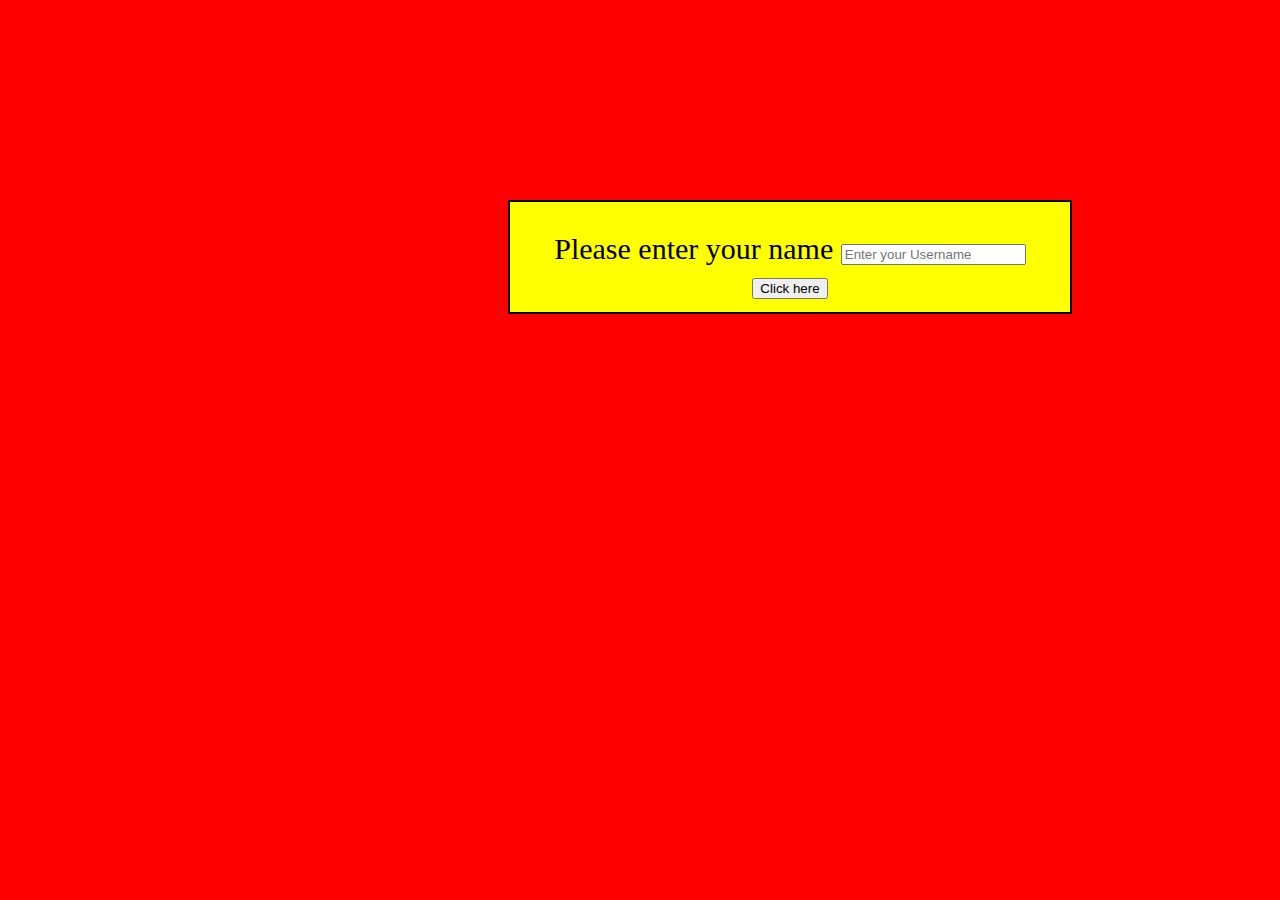
<file: Day 3/index.html>
<!DOCTYPE html>
<html>

<head>
    <meta charset="utf-8">
    <title>Day 4 assignment</title>
    <style>
        body {
            align-items: center;
            background-color: red;
            margin-top: 200px;
        }
        
        div {
            border: 2px solid black;
            height: 50px;
            width: 500px;
            background-color: yellow;
            margin-left: 500px;
            text-align: center;
            padding: 30px;
            font-size: 30px;
        }
    </style>
</head>

<body>
    <div>
        <label>Please enter your name</label>
        <input type="text" placeholder="Enter your Username" class="name">
        <button onclick="on_click()">Click here</button>
    </div>
    <script src="index.js"></script>

</body>

</html>
</file>
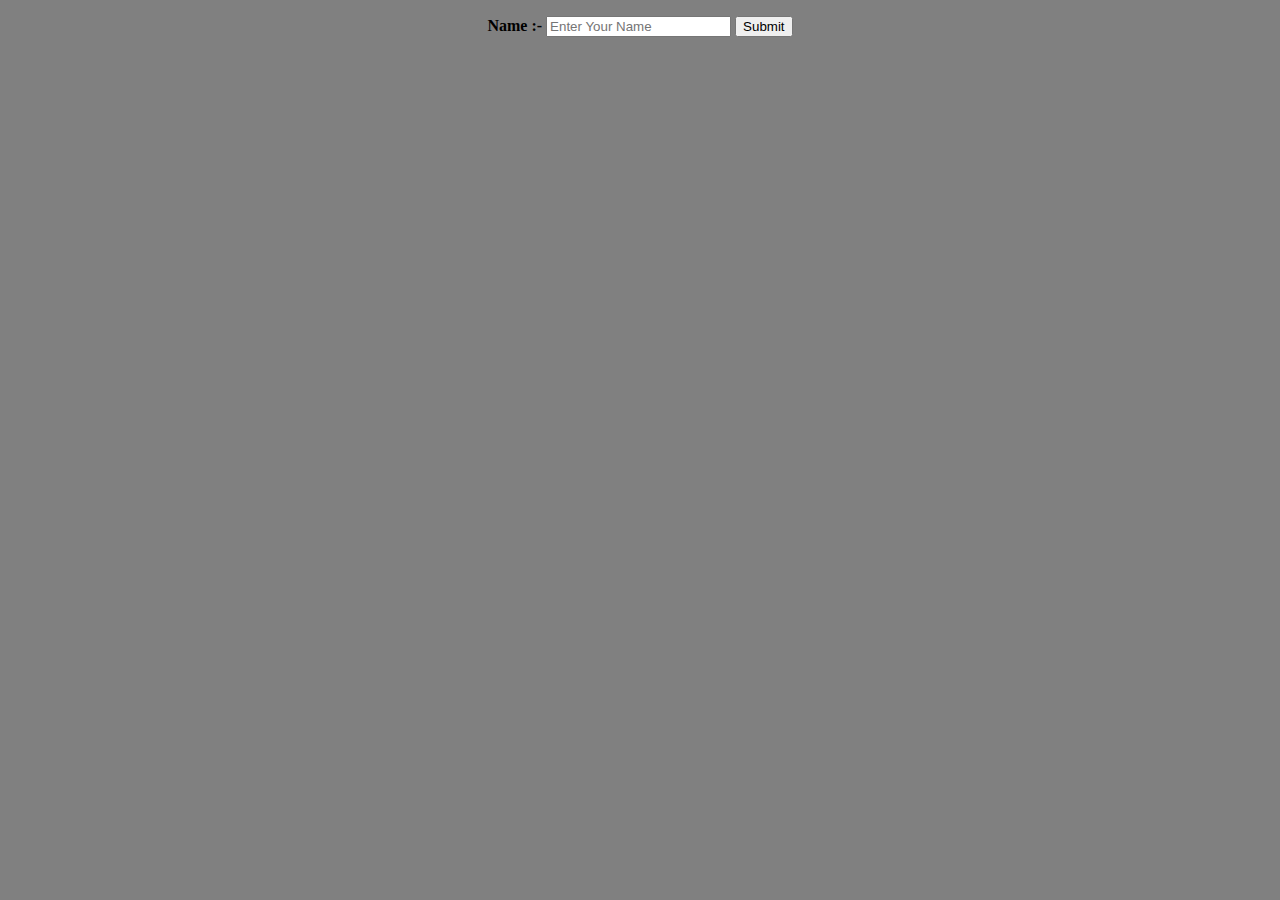
<file: Day 4/index.html>
<!DOCTYPE html>
<html lang="en">

<head>
    <meta charset="UTF-8">
    <meta http-equiv="X-UA-Compatible" content="IE=edge">
    <meta name="viewport" content="width=device-width, initial-scale=1.0">
    <title>Assignment-3</title>
    <link rel="stylesheet" href="index.css">
</head>

<body style="background-color: grey;">
    <p id="msg"></p>
    <div class="output">
        Name :-
        <input type="text" placeholder="Enter Your Name" id="name">
        <button type="submit" name="submit" onclick="getdata()">Submit</button>
    </div>

    <script src="index.js"></script>
</body>

</html>
</file>
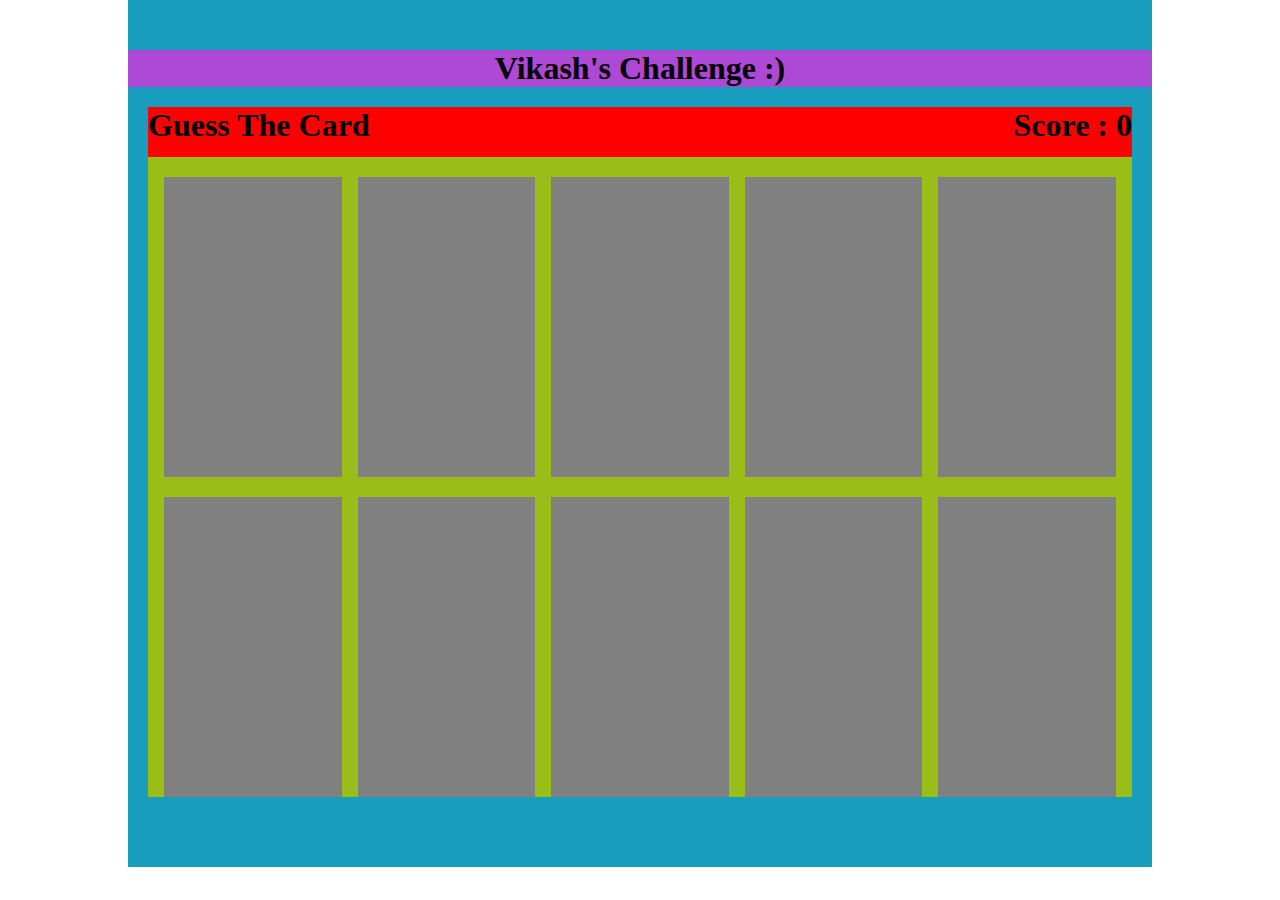
<file: Final Project/index.html>
<!DOCTYPE html>
<html lang="en">
<head>
    <title>Guess The Card</title>
    <link rel="stylesheet" href="index.css">
  
</head>
<body>


      <div class="container">
        
        <div class="top">
        <header><h1>Vikash's Challenge :)</h1>  </header>
         </div>
            <div class="padd">
                <div class="header">
                    <h1>Guess The Card</h1>
                    <h1>Score : <span id="score">0</span></h1>
                </div>

                <div class="cards" id="cards">
                   
                </div>

            </div>
            
      </div>  



    <script src="index.js"></script>
</body>
</html>
</file>
<file: Day 4/index.css>
.output {
    text-align: center;
    font-weight: bold;
}

#msg {
    text-align: center;
    font-weight: bold;
    color: black;
}
</file>
<file: Final Project/index.css>
*{
    margin:0px;
    padding: 0px;
    font-family: segoe UI;
}


.container{
    width: 80%;
    padding-top: 50px;
    padding-bottom: 50px;
    background-color: rgb(25, 157, 190);
    margin-left: 10%;
}
.top{
    margin: 0px;
    padding: 0px;
    background-color: rgb(174, 72, 214);
    display: flex;
    justify-content: center;
}

.padd{
    padding: 20px;
}

.header{
    height: 50px;
    width:100%;
    background-color: red;
    display: flex;
    justify-content: space-between;
}



.cards{
    width: 100%;
    background-color: rgb(154, 190, 23);
    display: flex;
    flex-wrap: wrap;
    justify-content: space-evenly;

}

.opened{
    display: none;
}





.card{
    height: 300px;
    width: 18%;
    background-color: red;
    margin-top: 20px;
    background-size: cover;
}

.overlay{
    height: 300px;
    width: 100%;
    background-color: gray;
}
</file>
